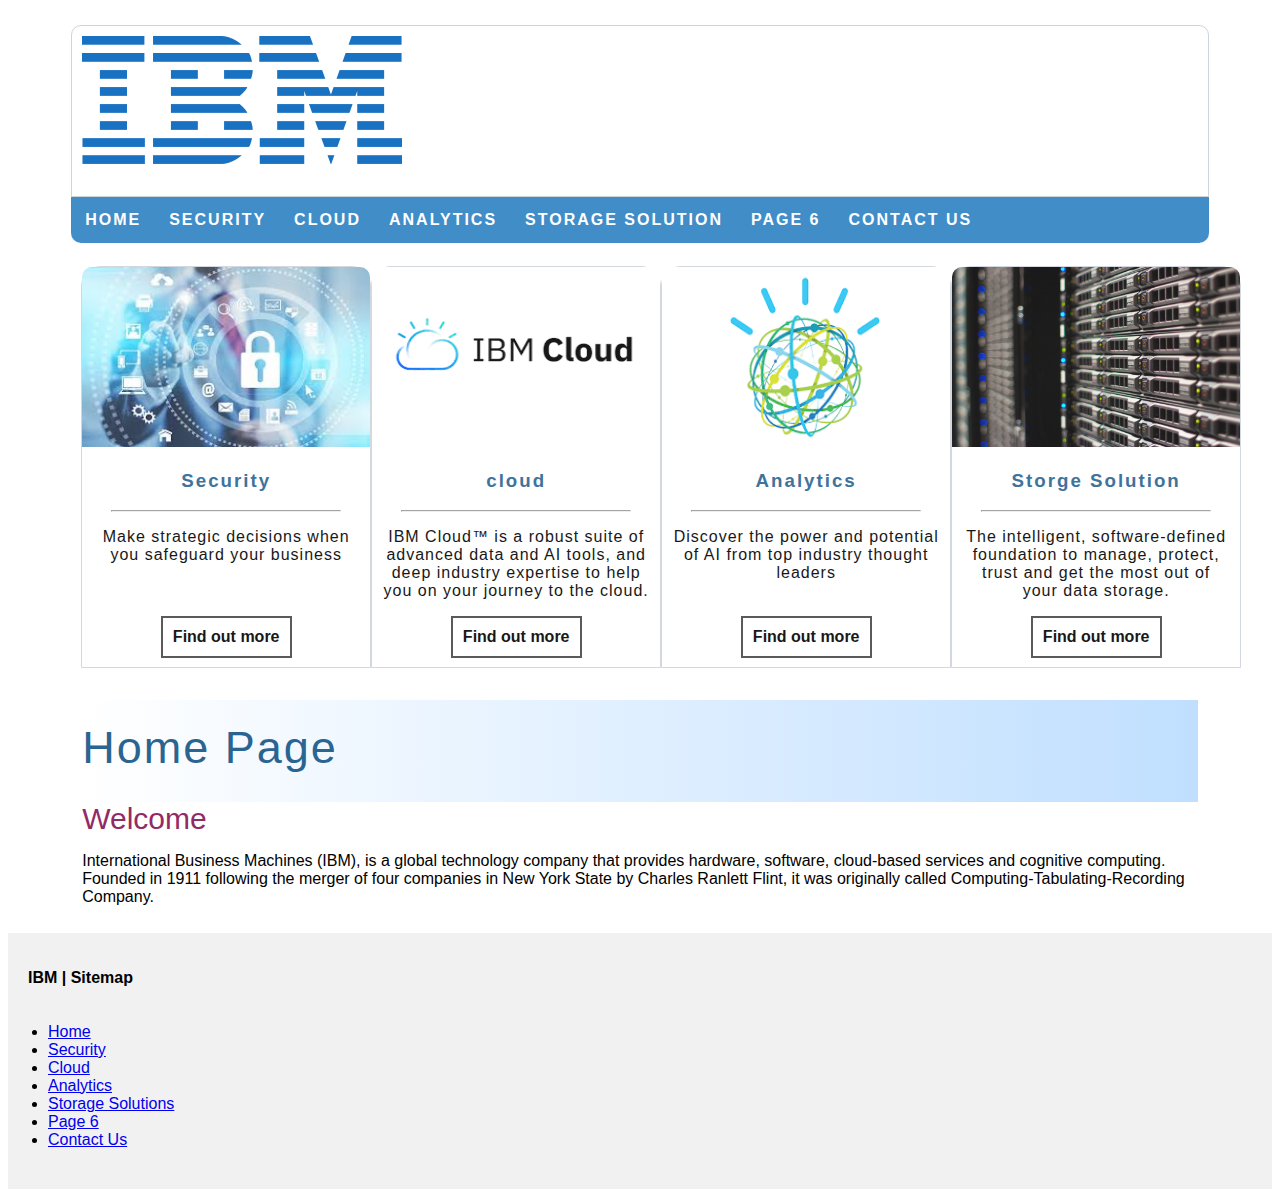
<file: index.html>
<!DOCTYPE html>
<html lang="en">
<head>
<title>IBM | Home</title>
<meta charset="UTF-8">
<meta name="viewport" content="width=device-width, initial-scale=1">
 <link rel="stylesheet" type="text/css" href="CSS/styles.css">

</head>
<body>

<div class="header">
  <div class="logo">
    <img src="Images/logo.png" class="desktop">
    <img src="Images/small_logo.png" class="mobile">
  </div>
</div>

<div class="topnav">
  <a href="index.html">Home</a>
  <a href="security.html">Security</a>
  <a href="cloud.html">Cloud</a>
  <a href="Analytics.html">Analytics</a>
  <a href="storage.html">Storage Solution</a>
  <a href="#">Page 6</a>
  <a href="contact.html">Contact us</a>
</div>
<div class="topnav_mobile">
  <a href="index.html">Home</a>
  <a href="security.html">Security</a>
  <a href="cloud.html">Cloud</a>
  <a href="Analytics.html">Analytics</a>
  <a href="storage.html">Storage Solution</a>
  <a href="#">Page 6</a>
  <a href="contact.html">Contact us</a>
</div>
<div class="cards">
	<div class="card" style="width: 18rem;">
  <img class="cardimg" src="Images/security.jpg">
  <div class="card-body">
    <h3 class="card-title">Security</h3><hr>
    <p class="card-text">Make strategic decisions when you safeguard your business</p><br><br>
    <a href="security.html" class="btn btn-more">Find out more</a>
  </div>
</div>

<div class="card" style="width: 18rem;">
<img class="cardimg" src="Images/cloud.png">
<div class="card-body">
  <h3 class="card-title">cloud</h3><hr>
  <p class="card-text">IBM Cloud™ is a robust suite of advanced data and AI tools, and deep industry expertise to help you on your journey to the cloud.</p>
  <a href="cloud.html" class="btn btn-more">Find out more</a>
</div>
</div>

<div class="card" style="width: 18rem;">
<img class="cardimg" src="Images/Analytics.png">
<div class="card-body">
  <h3 class="card-title">Analytics</h3><hr>
  <p class="card-text">Discover the power and potential of AI from top industry thought leaders</p><br>
  <a href="Analytics.html" class="btn btn-more">Find out more</a>
</div>
</div>

<div class="card" style="width: 18rem;">
<img class="cardimg" src="Images/storage.png">
<div class="card-body">
  <h3 class="card-title">Storge Solution</h3><hr>
  <p class="card-text">The intelligent, software-defined foundation to manage, protect, trust and get the most out of your data storage.</p>
  <a href="storage.html" class="btn btn-more">Find out more</a>
</div>
</div>
</div>

<div class="maincontent">

	<div class="contenttitle">
		Home Page
	</div>

	<div class="subhead">
		Welcome
	</div>
	<p>
		International Business Machines (IBM), is a global technology company that provides hardware, software, cloud-based services and cognitive computing. Founded in 1911 following the merger of four companies in New York State by Charles Ranlett Flint, it was originally called Computing-Tabulating-Recording Company.
	</p>
</div>
<div class="footer">
  <div class="footertitle">
    <p>
      IBM | Sitemap
    </p>
  </div>

  <div class="footer left">
    <li>
      <a href="index.html">Home</a>
    </li>
    <li>
      <a href="security.html">Security</a>
    </li>
    <li>
      <a href="cloud.html">Cloud</a>
    </li>
    <li>
      <a href="Analytics.html">Analytics</a>
    </li>
    <li>
      <a href="storage.html">Storage Solutions</a>
    </li>
    <li>
      <a href="#">Page 6</a>
    </li>
    <li>
      <a href="contact.html">Contact Us</a>
    </li>
  </div>
</div>
</body>
</html>
</file>
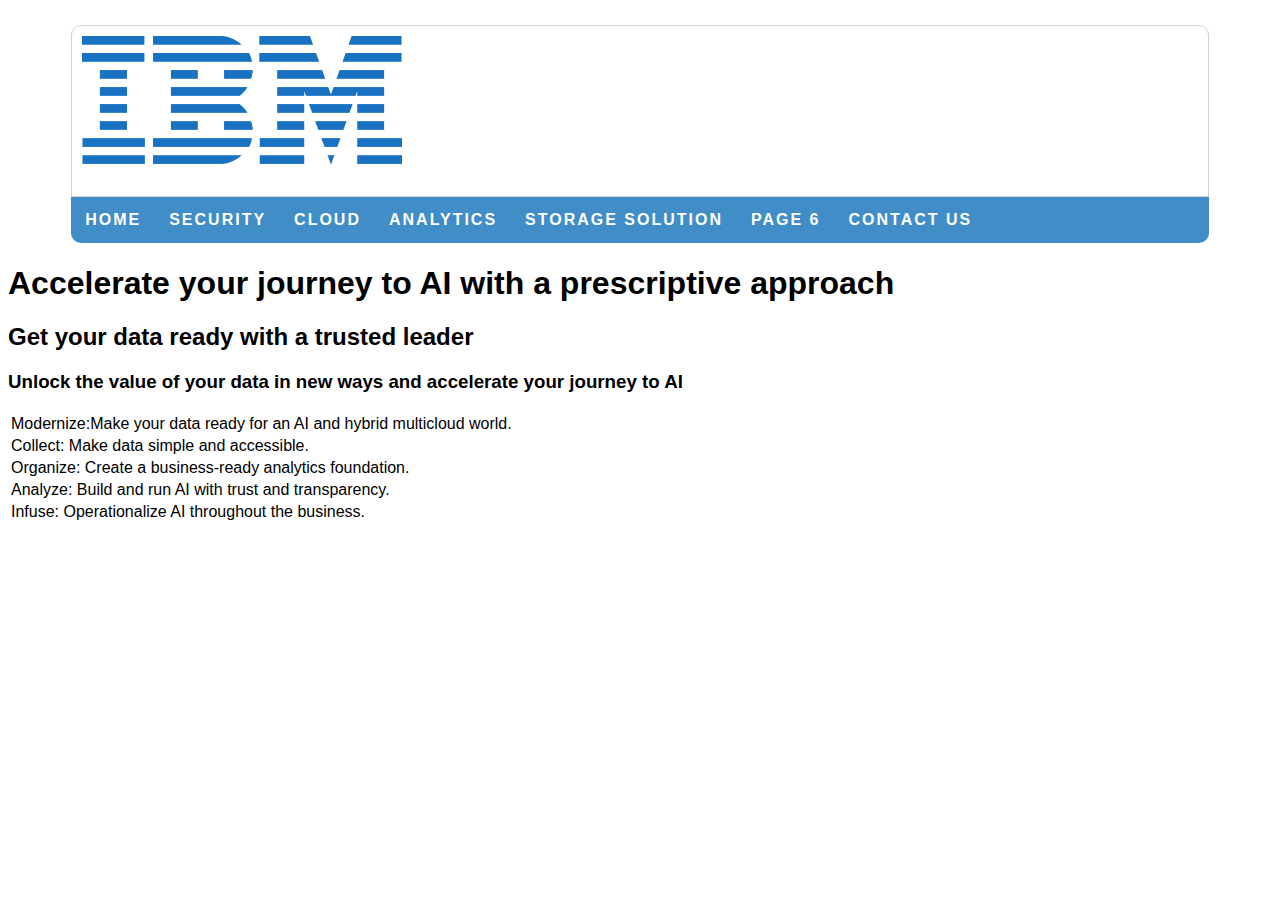
<file: Analytics.html>
<!DOCTYPE html>
<html lang="en">
<head>
<title>IBM | Home</title>
<meta charset="UTF-8">
<meta name="viewport" content="width=device-width, initial-scale=1">
 <link rel="stylesheet" type="text/css" href="CSS/styles.css">

</head>
<body>

<div class="header">
  <div class="logo">
    <img src="Images/logo.png" alt="logo">
  </div>


</div>

<div class="topnav">
  <a href="index.html">Home</a>
  <a href="security.html">Security</a>
  <a href="cloud.html">Cloud</a>
  <a href="Analytics.html">Analytics</a>
  <a href="storage.html">Storage Solution</a>
  <a href="#">Page 6</a>
  <a href="contact.html">Contact us</a>
</div>
<div class ="content">
<h1>Accelerate your journey to AI with a prescriptive approach</h1>
<h2>Get your data ready with a trusted leader</h2>
<h3>Unlock the value of your data in new ways and accelerate your journey to AI</h3>
</div>

<div class="table">
<table>
<tr><td>Modernize:Make your data ready for an AI and hybrid multicloud world.</td></tr>
<tr><td>Collect: Make data simple and accessible.</td></tr>
<tr><td> Organize: Create a business-ready analytics foundation.</td></tr>
<tr><td>Analyze: Build and run AI with trust and transparency.</td></tr>
<tr><td>Infuse: Operationalize AI throughout the business.</td></tr>
</table>
</div>
</file>
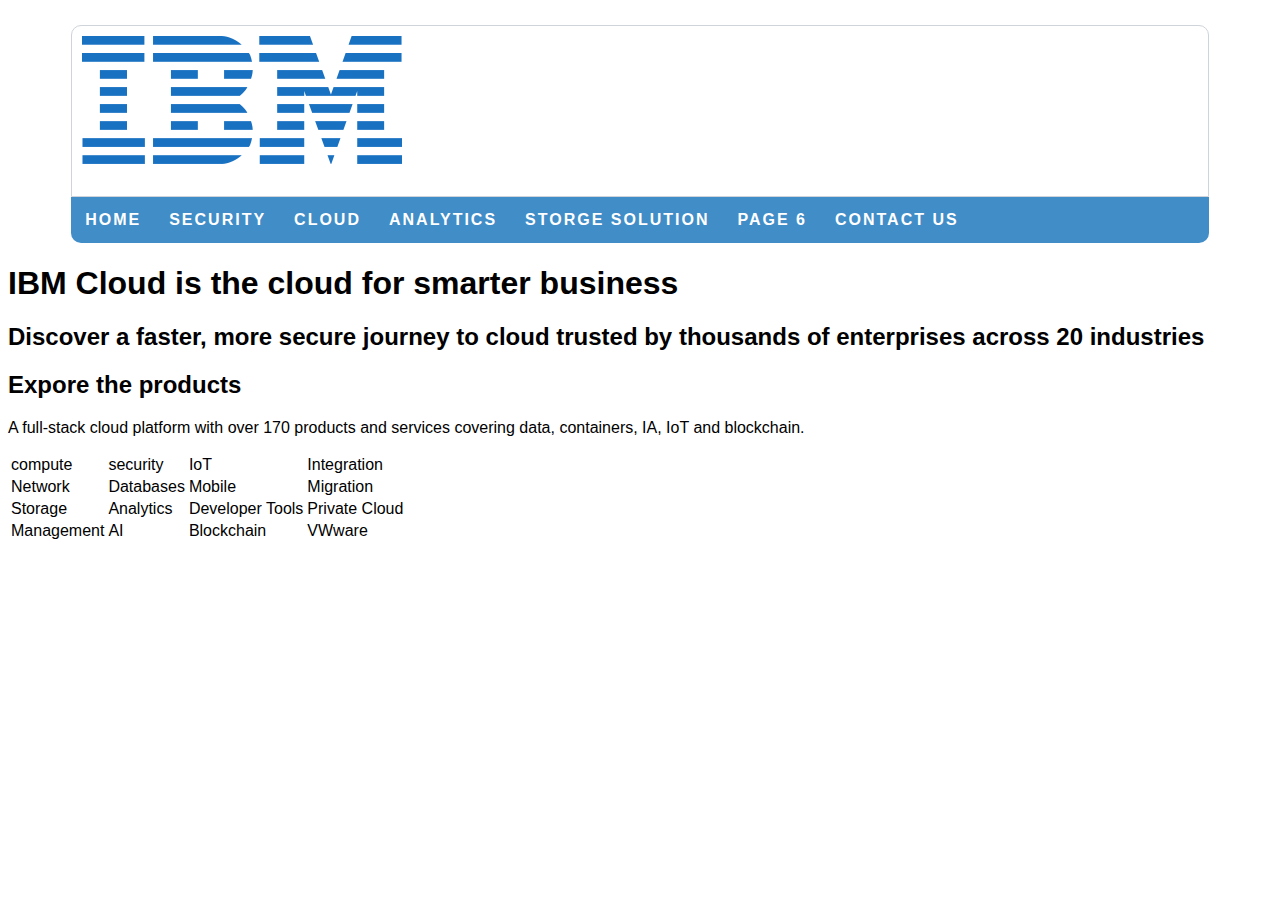
<file: cloud.html>
<!DOCTYPE html>
<html lang="en">
<head>
<title>IBM | Home</title>
<meta charset="UTF-8">
<meta name="viewport" content="width=device-width, initial-scale=1">
 <link rel="stylesheet" type="text/css" href="CSS/styles.css">

</head>
<body>

<div class="header">
  <div class="logo">
    <img src="Images/logo.png" alt="logo">
  </div>
</div>

<div class="topnav">
  <a href="index.html">Home</a>
  <a href="security.html">Security</a>
  <a href="cloud.html">Cloud</a>
  <a href="Analytics.html">Analytics</a>
  <a href="storge.html">Storge Solution</a>
  <a href="#">Page 6</a>
  <a href="contact.html">Contact us</a>
</div>

<div class="content">
    <h1>IBM Cloud is the cloud for smarter business</h1>
    <h2>Discover a faster, more secure journey to cloud trusted by thousands of enterprises across 20 industries</h2>
    <h2>Expore the products</h2>
    <p>A full-stack cloud platform with over 170 products and services covering data, containers, IA, IoT and blockchain.<br>
    </p>
</div>
<div class="table">
    <table>
      <tr>
        <td>compute</td>
        <td>security</td>
        <td>IoT</td>
        <td>Integration</td>
      </tr>
      <tr>
        <td>Network</td>
        <td>Databases</td>
        <td>Mobile</td>
        <td>Migration</td>
      </tr>
      <tr>
        <td>Storage</td>
        <td>Analytics</td>
        <td>Developer Tools</td>
        <td>Private Cloud</td>
      </tr>
      <tr>
        <td>Management</td>
        <td>AI</td>
        <td>Blockchain</td>
        <td>VWware</td>
      </tr>

    </table>
  </div>


</body>
</html>
</file>
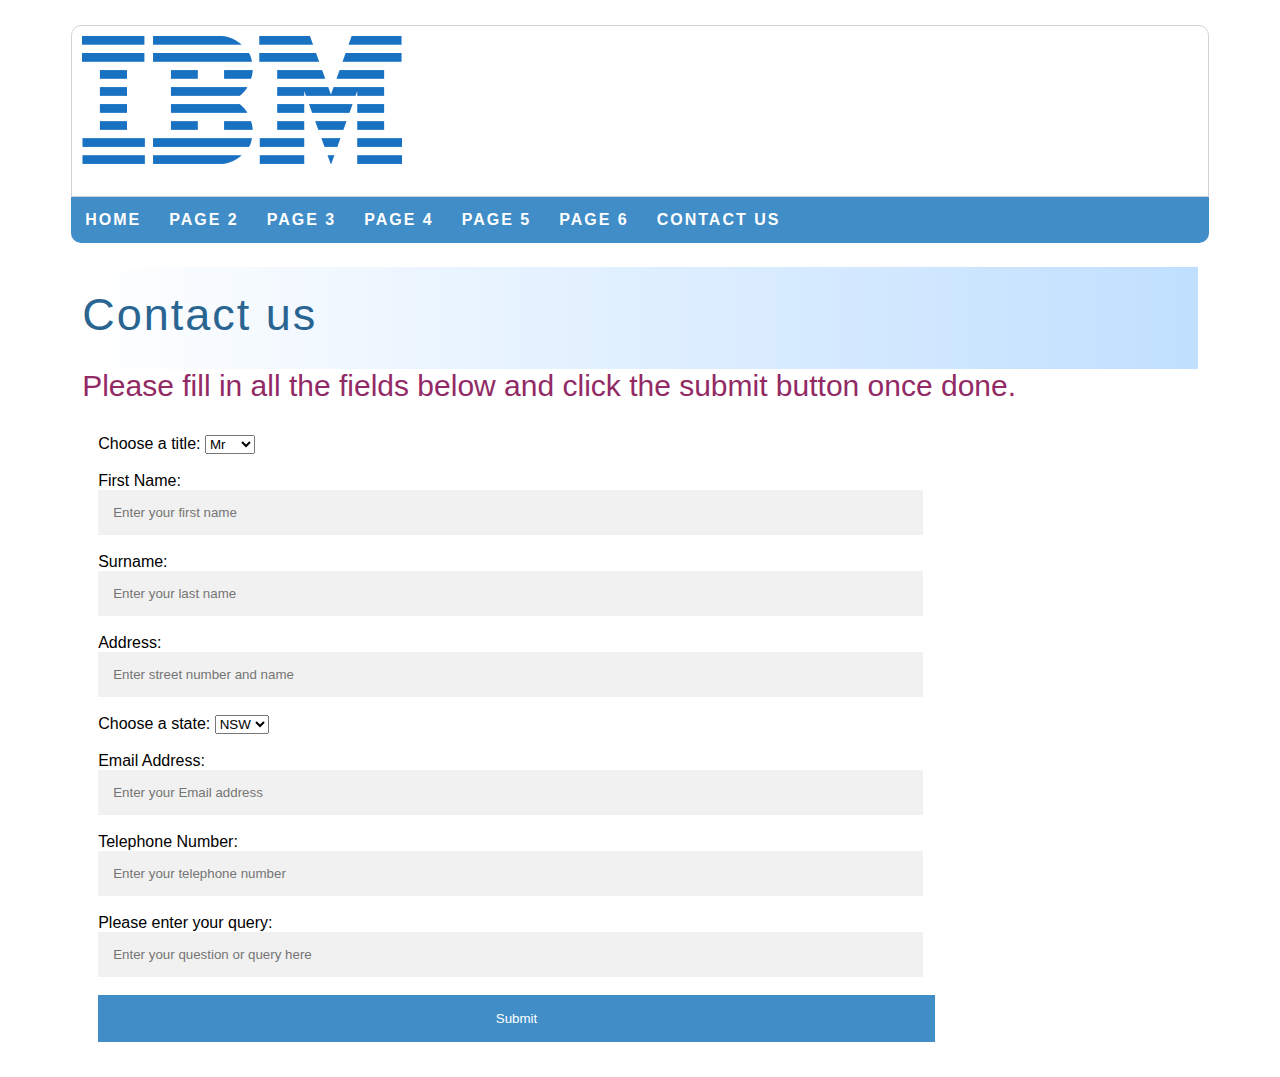
<file: contact.html>
<!DOCTYPE html>
<html lang="en">
<head>
<title>IBM - Contact us</title>
<meta charset="UTF-8">
<meta name="viewport" content="width=device-width, initial-scale=1">
 <link rel="stylesheet" type="text/css" href="CSS/styles.css">
 <link rel="stylesheet" type="text/css" href="CSS/formstyles.css">


</head>
<body>

<div class="header">
  <div class="logo">
    <img src="Images/logo.png" alt="logo">
  </div>
</div>

<div class="topnav">
  <a href="index.html">Home</a>
  <a href="#">Page 2</a>
  <a href="#">Page 3</a>
  <a href="#">Page 4</a>
  <a href="#">Page 5</a>
  <a href="#">Page 6</a>
  <a href="contact.html">Contact us</a>
</div>



<div class="maincontent">
	<div class="contenttitle">
		Contact us
	</div>

	<div class="subhead">
    Please fill in all the fields below and click the submit button once done.
	</div>
	<p>
    <form>
        <div class="mainpage">

          <label for="usertitle">Choose a title:</label>
          <select id="usertitle" name="usertitle">
            <option value="mr">Mr</option>
            <option value="miss">Miss</option>
            <option value="mrs">Mrs</option>
            <option value="dr">Dr</option>
            </select>
            <br><br>
          <label for="firstname">First Name:</label><br>
          <input type="text" placeholder="Enter your first name" id="firstname" name="firstname">
          <br><br>
          <label for="lastname">Surname:</label><br>
          <input type="text" placeholder="Enter your last name" id="lastname" name="lastname">
          <br><br>
          <label for="street">Address:</label><br>
          <input type="text" placeholder="Enter street number and name" id="street" name="street">
          <br><br>
          <label for="usertitle">Choose a state:</label>
          <select id="state" name="state">
            <option value="nsw">NSW</option>
            <option value="qld">QLD</option>
            <option value="sa">SA</option>
            <option value="tas">TAS</option>
            <option value="vic">VIC</option>
            <option value="wa">WA</option>
            <option value="act">ACT</option>
            <option value="nt">NT</option>
            </select>
          <br><br>

          <label for="email">Email Address:</label><br>
          <input type="email" placeholder="Enter your Email address" id="email" name="email">
          <br><br>
          <label for="phone">Telephone Number:</label><br>
          <input type="tel" placeholder="Enter your telephone number" id="phone" name="phone">
          <br><br>
          <label for="query">Please enter your query:</label><br>
          <input type="text" placeholder="Enter your question or query here" id="street" name="query">
          <br><br>
          <input type="submit" class="submitbutton" formaction="formsubmit.html">
        </div>


</div>

</body>
</html>
</file>
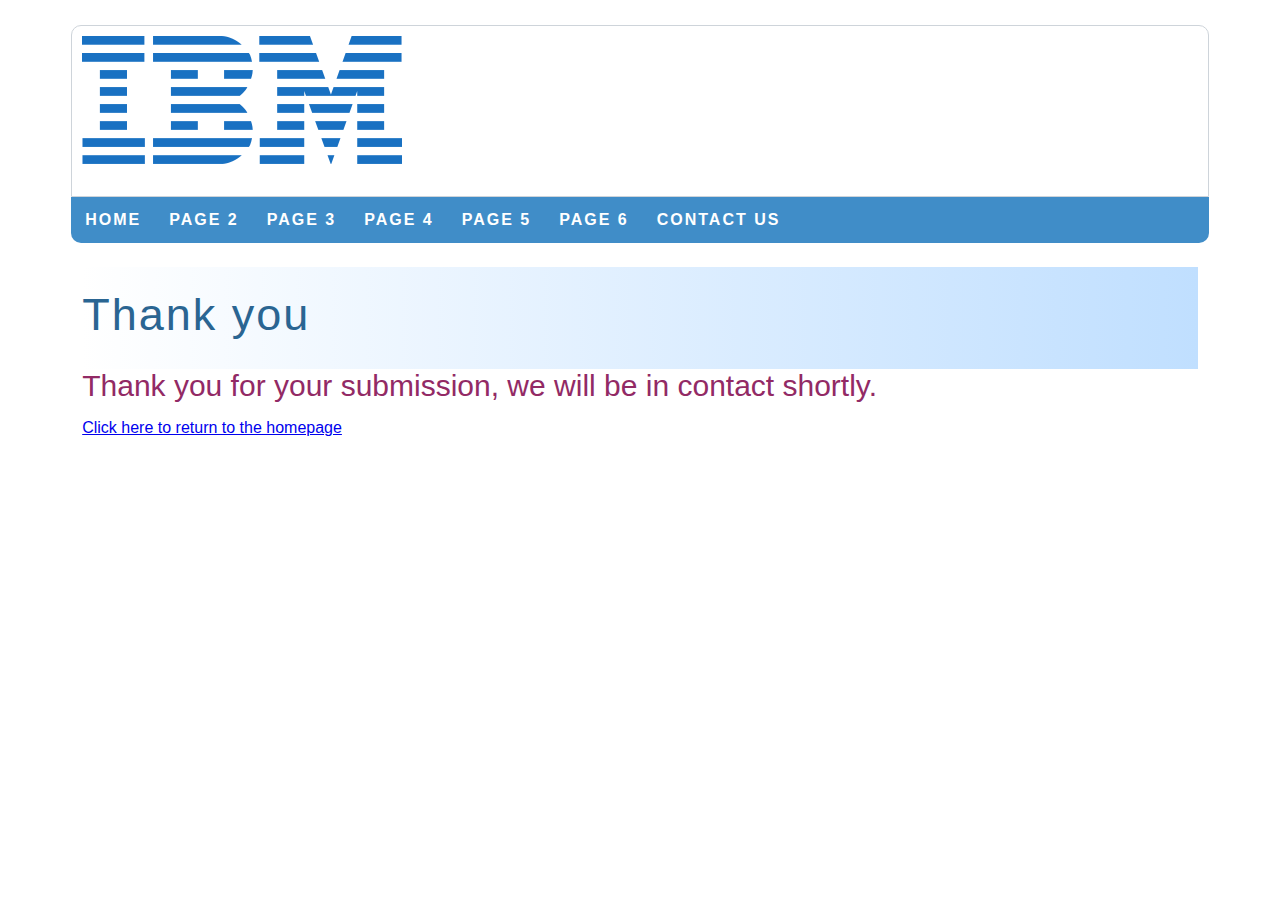
<file: formsubmit.html>
<!DOCTYPE html>
<html lang="en">
<head>
  <title>IBM - Contact us</title>
  <meta charset="UTF-8">
  <meta name="viewport" content="width=device-width, initial-scale=1">
   <link rel="stylesheet" type="text/css" href="CSS/styles.css">
   <link rel="stylesheet" type="text/css" href="CSS/formstyles.css">


</head>
<body>

<div class="header">
  <div class="logo">
    <img src="Images/logo.png" alt="logo">
  </div>
</div>

<div class="topnav">
  <a href="index.html">Home</a>
  <a href="#">Page 2</a>
  <a href="#">Page 3</a>
  <a href="#">Page 4</a>
  <a href="#">Page 5</a>
  <a href="#">Page 6</a>
  <a href="#">Contact us</a>
</div>



<div class="maincontent">
	<div class="contenttitle">
		Thank you
	</div>

	<div class="subhead">
    Thank you for your submission, we will be in contact shortly.
	</div>

  <p>
    <a href="index.html">Click here to return to the homepage</a>
  </p>


</div>

</body>
</html>
</file>
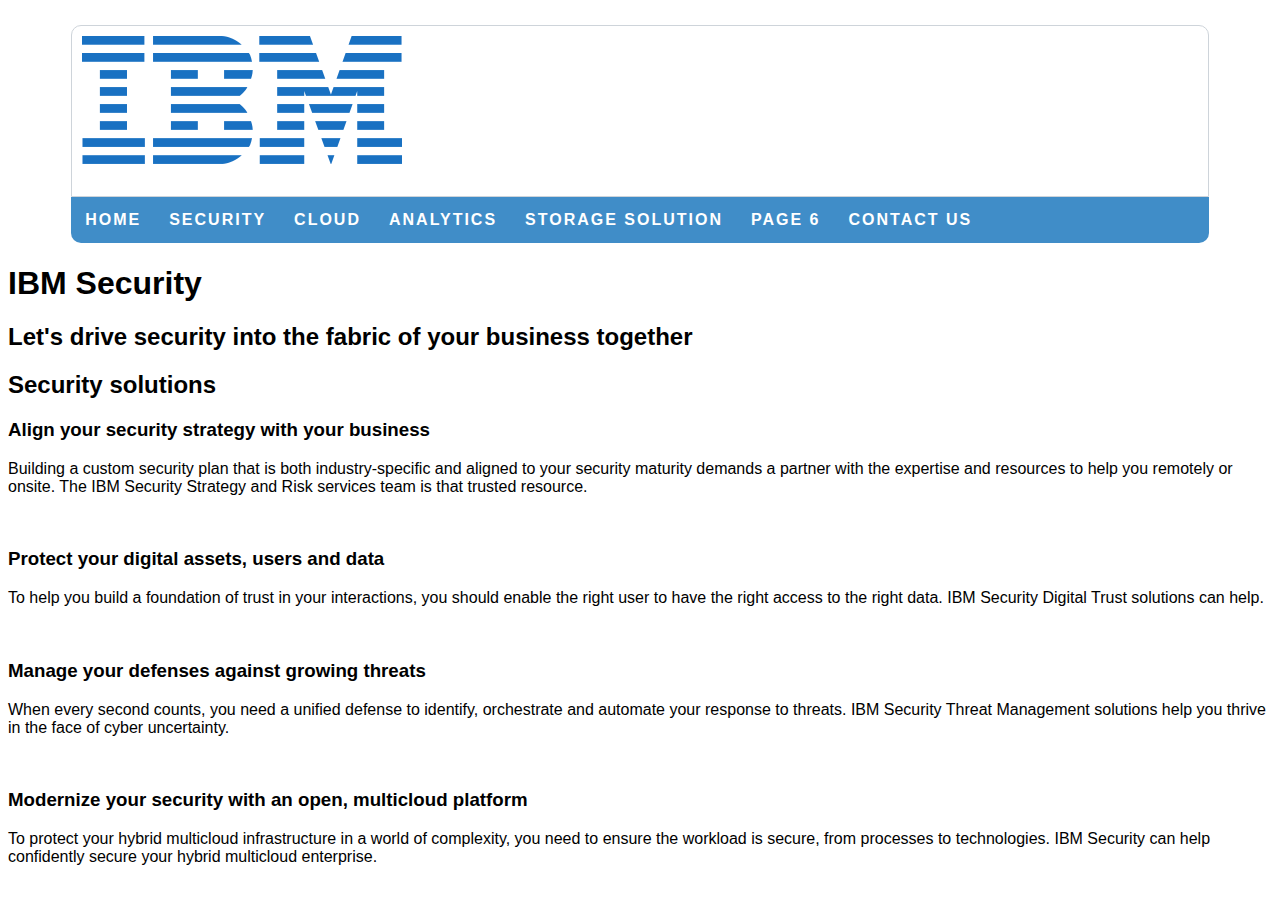
<file: security.html>
<!DOCTYPE html>
<html lang="en">
<head>
<title>IBM | Home</title>
<meta charset="UTF-8">
<meta name="viewport" content="width=device-width, initial-scale=1">
 <link rel="stylesheet" type="text/css" href="CSS/styles.css">

</head>
<body>

<div class="header">
  <div class="logo">
    <img src="Images/logo.png" alt="logo">
  </div>


</div>

<div class="topnav">
  <a href="index.html">Home</a>
  <a href="security.html">Security</a>
  <a href="cloud.html">Cloud</a>
  <a href="Analytics.html">Analytics</a>
  <a href="storage.html">Storage Solution</a>
  <a href="#">Page 6</a>
  <a href="contact.html">Contact us</a>
</div>

<div class="content">
  <h1>IBM Security</h1>
  <h2>Let's drive security into the fabric of your business together</h2>
  <h2>Security solutions</h2>

  <h3>Align your security strategy with your business</h3>
  <p>Building a custom security plan that is both industry-specific and aligned to your security maturity demands a partner with the expertise and resources to help you remotely or onsite. The IBM Security Strategy and Risk services team is that trusted resource.
  </p><br>

  <h3>Protect your digital assets, users and data</h3>
  <p>
    To help you build a foundation of trust in your interactions, you should enable the right user to have the right access to the right data. IBM Security Digital Trust solutions can help.
  </p><br>

  <h3>Manage your defenses against growing threats</h3>
  <p>
    When every second counts, you need a unified defense to identify, orchestrate and automate your response to threats. IBM Security Threat Management solutions help you thrive in the face of cyber uncertainty.
  </p><br>

  <h3>Modernize your security with an open, multicloud platform</h3>
  <p>
    To protect your hybrid multicloud infrastructure in a world of complexity, you need to ensure the workload is secure, from processes to technologies. IBM Security can help confidently secure your hybrid multicloud enterprise.
  </p><br>
</file>
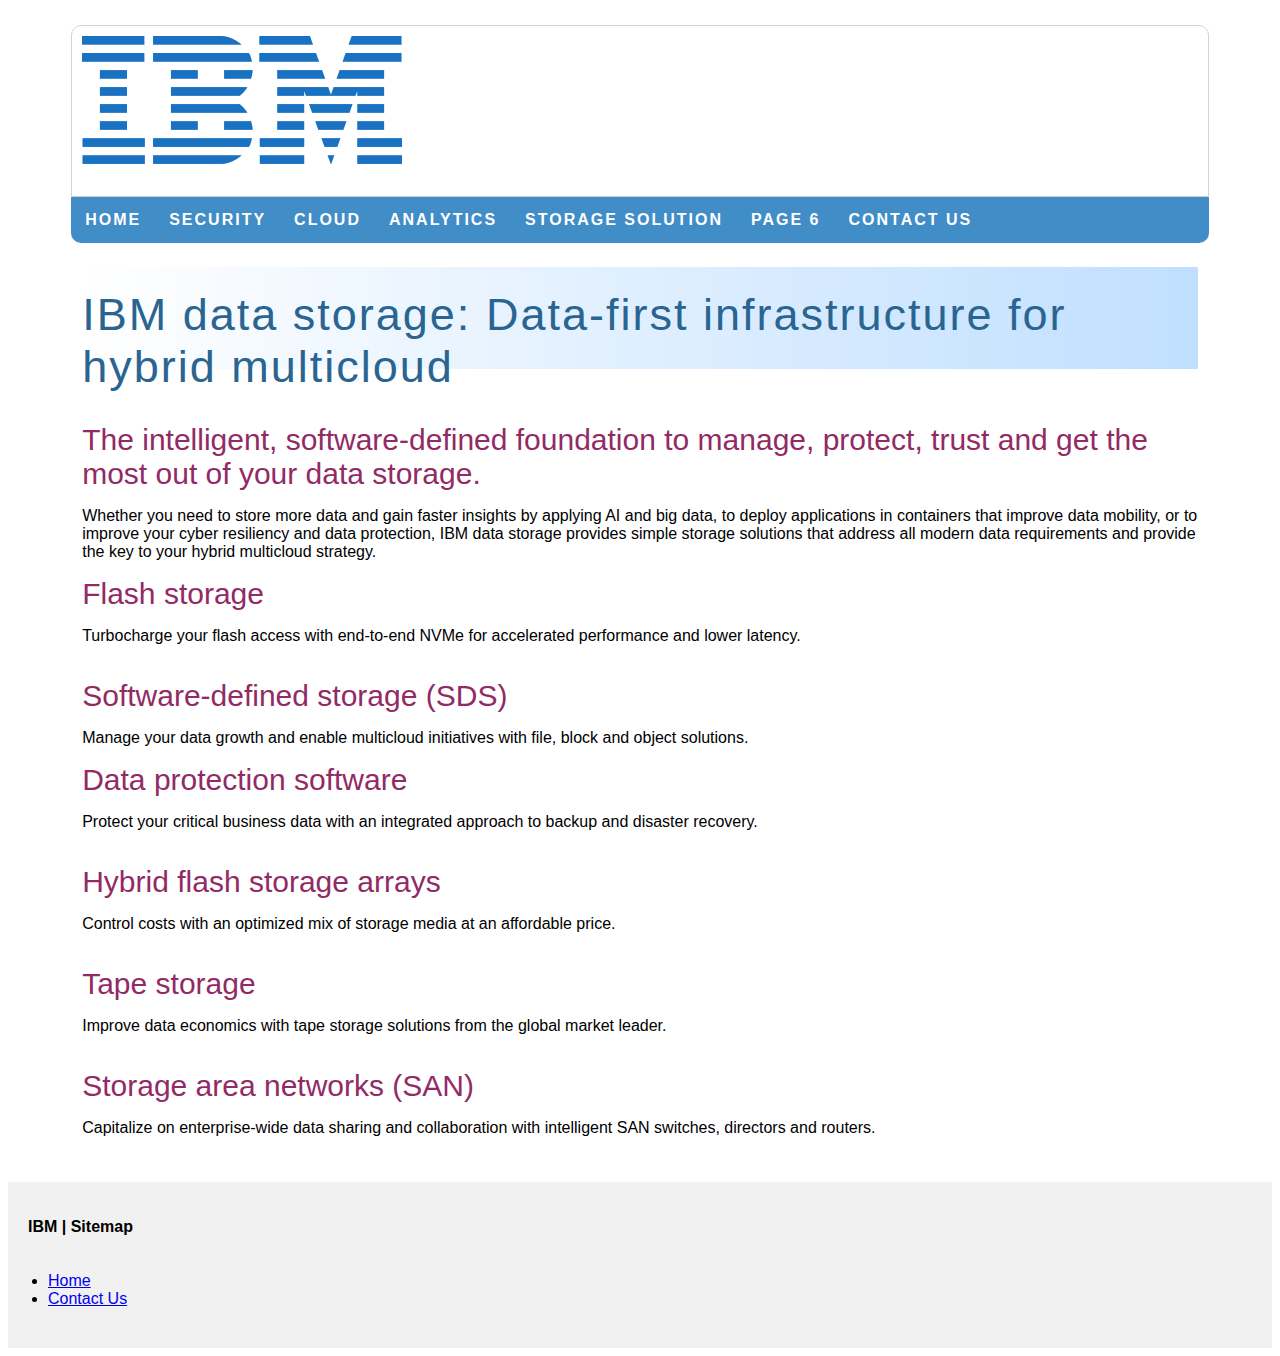
<file: storage.html>
<!DOCTYPE html>
<html lang="en">
<head>
<title>IBM | Storage</title>
<meta charset="UTF-8">
<meta name="viewport" content="width=device-width, initial-scale=1">
 <link rel="stylesheet" type="text/css" href="CSS/styles.css">

</head>
<body>

<div class="header">
  <div class="logo">
    <img src="Images/logo.png" alt="logo">
  </div>


</div>

<div class="topnav">
  <a href="index.html">Home</a>
  <a href="security.html">Security</a>
  <a href="cloud.html">Cloud</a>
  <a href="Analytics.html">Analytics</a>
  <a href="storage.html">Storage Solution</a>
  <a href="#">Page 6</a>
  <a href="contact.html">Contact us</a>
</div>

<div class="maincontent">
	<div class="contenttitle">
		IBM data storage: Data-first infrastructure for hybrid multicloud
	</div>
  <br><br><br>

	<div class="subhead">
		The intelligent, software-defined foundation to manage, protect, trust and get the most out of your data storage.
	</div>
	<p>
    Whether you need to store more data and gain faster insights by applying AI and big data, to deploy applications
     in containers that improve data mobility, or to improve your cyber resiliency and data protection, IBM data storage
      provides simple storage solutions that address all modern data requirements and provide the key to your hybrid
       multicloud strategy.
	</p>

  <div class="subhead">
    Flash storage
  </div>
  <p>
    Turbocharge your flash access with end-to-end NVMe for accelerated performance and lower latency.
  </p>
  <br>
  <div class="subhead">
    Software-defined storage (SDS)
  </div>
  <p>
    Manage your data growth and enable multicloud initiatives with file, block and object solutions.
  </p>
  <div class="subhead">
    Data protection software
  </div>
  <p>
    Protect your critical business data with an integrated approach to backup and disaster recovery.
  </p>
  <br>
  <div class="subhead">
    Hybrid flash storage arrays
  </div>
  <p>
    Control costs with an optimized mix of storage media at an affordable price.
  </p>
  <br>
  <div class="subhead">
    Tape storage
  </div>
  <p>
    Improve data economics with tape storage solutions from the global market leader.
  </p>
  <br>
  <div class="subhead">
    Storage area networks (SAN)
  </div>
  <p>
    Capitalize on enterprise-wide data sharing and collaboration with intelligent SAN switches, directors and routers.
  </p><br>
</div>
<div class="footer">
  <div class="footertitle">
    <p>
      IBM | Sitemap
    </p>
  </div>

  <div class="footer left">
    <li>
      <a href="index.html">Home</a>
    </li>
    <li>
      <a href="contact.html">Contact Us</a>
    </li>
  </div>
</div>
</body>
</html>
</file>
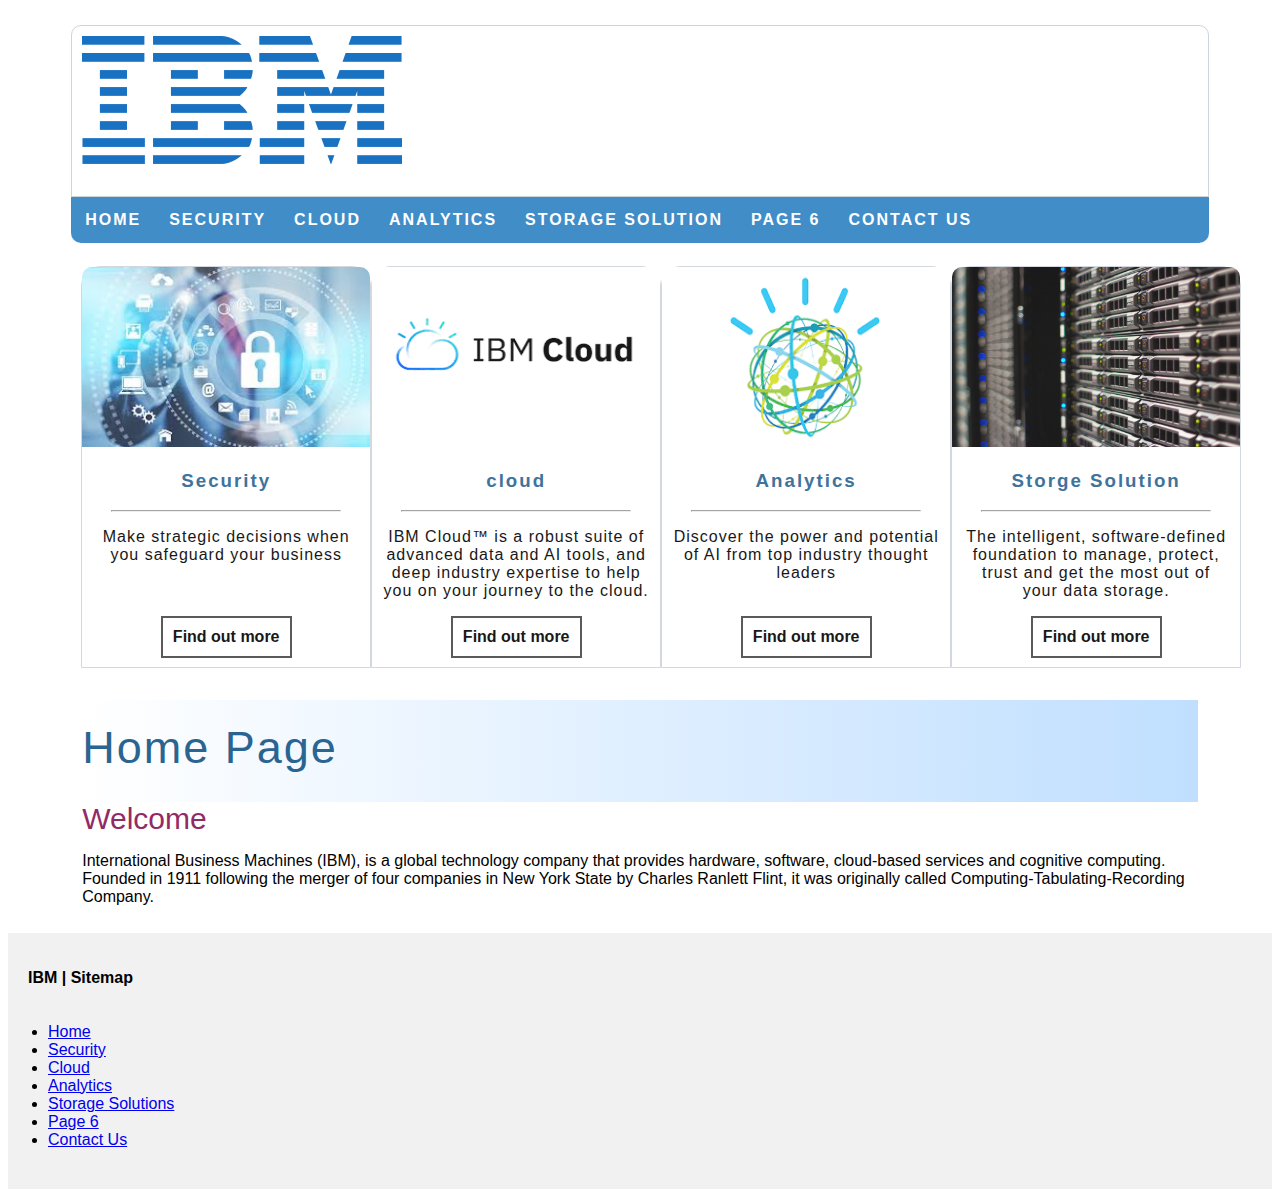
<file: testnav.html>
<!DOCTYPE html>
<html lang="en">
<head>
<title>IBM | Home</title>
<meta charset="UTF-8">
<meta name="viewport" content="width=device-width, initial-scale=1">
 <link rel="stylesheet" type="text/css" href="CSS/styles.css">

</head>
<body>

<div class="header">
  <div class="logo">
    <img src="Images/logo.png" class="desktop">
    <img src="Images/small_logo.png" class="mobile">
  </div>
</div>

<div class="topnav">
  <a href="index.html">Home</a>
  <a href="security.html">Security</a>
  <a href="cloud.html">Cloud</a>
  <a href="Analytics.html">Analytics</a>
  <a href="storage.html">Storage Solution</a>
  <a href="#">Page 6</a>
  <a href="contact.html">Contact us</a>
</div>

<div class="cards">
	<div class="card" style="width: 18rem;">
  <img class="cardimg" src="Images/security.jpg">
  <div class="card-body">
    <h3 class="card-title">Security</h3><hr>
    <p class="card-text">Make strategic decisions when you safeguard your business</p><br><br>
    <a href="security.html" class="btn btn-more">Find out more</a>
  </div>
</div>

<div class="card" style="width: 18rem;">
<img class="cardimg" src="Images/cloud.png">
<div class="card-body">
  <h3 class="card-title">cloud</h3><hr>
  <p class="card-text">IBM Cloud™ is a robust suite of advanced data and AI tools, and deep industry expertise to help you on your journey to the cloud.</p>
  <a href="cloud.html" class="btn btn-more">Find out more</a>
</div>
</div>

<div class="card" style="width: 18rem;">
<img class="cardimg" src="Images/Analytics.png">
<div class="card-body">
  <h3 class="card-title">Analytics</h3><hr>
  <p class="card-text">Discover the power and potential of AI from top industry thought leaders</p><br>
  <a href="Analytics.html" class="btn btn-more">Find out more</a>
</div>
</div>

<div class="card" style="width: 18rem;">
<img class="cardimg" src="Images/storage.png">
<div class="card-body">
  <h3 class="card-title">Storge Solution</h3><hr>
  <p class="card-text">The intelligent, software-defined foundation to manage, protect, trust and get the most out of your data storage.</p>
  <a href="storage.html" class="btn btn-more">Find out more</a>
</div>
</div>
</div>

<div class="maincontent">

	<div class="contenttitle">
		Home Page
	</div>

	<div class="subhead">
		Welcome
	</div>
	<p>
		International Business Machines (IBM), is a global technology company that provides hardware, software, cloud-based services and cognitive computing. Founded in 1911 following the merger of four companies in New York State by Charles Ranlett Flint, it was originally called Computing-Tabulating-Recording Company.
	</p>
</div>
<div class="footer">
  <div class="footertitle">
    <p>
      IBM | Sitemap
    </p>
  </div>

  <div class="footer left">
    <li>
      <a href="index.html">Home</a>
    </li>
    <li>
      <a href="security.html">Security</a>
    </li>
    <li>
      <a href="cloud.html">Cloud</a>
    </li>
    <li>
      <a href="Analytics.html">Analytics</a>
    </li>
    <li>
      <a href="storage.html">Storage Solutions</a>
    </li>
    <li>
      <a href="#">Page 6</a>
    </li>
    <li>
      <a href="contact.html">Contact Us</a>
    </li>
  </div>
</div>
</body>
</html>
</file>
<file: CSS/styles.css>
/*------ Header/logo ------*/

.header {
	padding: 10px;
	text-align: center;
	background: #FFFFFF;
	color: 000000;
	margin-left: 5%;
	margin-right: 5%;
	margin-top: 2%;
	height: 150px;
	border-top-left-radius:10px;
	border-top-right-radius:10px;
	border: 1px solid #ced4da;
}

.logo {
	float:left;
}

.logo .mobile {
	display: none;
}

/*------ Navigation bar ------*/
.topnav_mobile {
	display: none;
}

.topnav {
	overflow: hidden;
	background-color: #408dc8;
	margin-left:5%;
	margin-right:5%;
	border-bottom-left-radius:10px;
	border-bottom-right-radius:10px;
}

.topnav a {
	display: block;
	float: left;
	padding: 14px;
	text-decoration: none;
	font-weight: bold;
	color:#FFFFFF;
	text-transform: uppercase;
	letter-spacing:2px;
}

.topnav_mobile {
	height:100%;
	background-color: #408dc8;
	margin-left: 5%;
	margin-right: 5%;
}

.topnav_mobile a {
	display:block;
	text-align: center;
	color:#FFFFFF;
	text-transform: uppercase;
	letter-spacing: 2px;
	text-decoration: none;
	font-weight: bold;


}


.topnav a:hover {
	background-color: #000000;
	color: #FFFFFF;
}


/*------ Main content of website ------*/


body {
  font-family: Arial, sans-serif;
  background-color: #FFFFFF;
}

.maincontent {
	background-color:#FFFFFF;
	margin-left:5%;
	margin-right:5%;
	margin-top:1%;
	padding: 10px;
	border: 1px solid #FFFFFF;
}

.contenttitle {
	font-size: 45px;
	padding-top: 2%;
	color: #2a6592;
	letter-spacing:2px;
	background: rgb(255,255,255);
	background: linear-gradient(90deg, rgba(255,255,255,1) 0%, rgba(255,255,255,1) 0%, rgba(192,223,255,1) 100%);
	height:80px;
}

.subhead {
	font-size: 30px;
	color: #922a65;
}

/*------ Information cards ------*/

.card {
	width:300px;
	height:400px;
	background-color: #FFFFFF;
	border: 1px solid #ced4da;
	font-family: Arial, Helvetica, sans-serif;
	text-align:center;
	border-top-left-radius: 20px;
	border-top-right-radius: 20px;
	opacity: 0.9;
}

.cards {
	background-color: #FFFFFF;
	margin-left:5%;
	margin-right:5%;
	margin-top: 1%;
	height: 400px;
	padding: 10px;
	display: flex;
	justify-content: space-between;
}

.card:hover {
	border:1px solid #000000;
	opacity: 1;
}

.cardimg {
	width:288px;
	height:180px;
	border-top-left-radius: 10px;
	border-top-right-radius: 10px;
}

.btn-more {
	color: #000000;
	background-color: #FFFFFF;
	text-decoration: none;
	border: 2px solid #494949;
	display: inline-block;
	padding: 10px;
	font-weight: bold;
}

.btn-more:hover {
	color: #FFFFFF;
	background-color: #000000;
}

.card-title {
	letter-spacing: 2px;
	color: #2a6592;
	font-weight: 700;
}

hr {
	margin-left:10%;
	margin-right:10%;
}

.card-text {
	letter-spacing:1px;
	padding-left:10px;
	padding-right:10px;
}

.banner {
	margin-left:5%;
	margin-right:5%;
}
/*------ Footer ------*/


.footer {
  background-color: #f1f1f1;
  padding: 20px;
  text-align: left;
}

.footer.left {
}

.footer.middle {
	margin-left: 50%;
}

.footertitle {
	font-weight: bold;
}

/*------ Styling for mobile devices ------*/

@viewport {
  width: device-width ;
  zoom: 1.0 ;
}
@media (max-width: 825px) {
	.logo .mobile {
		display: block;
	}
	.logo .desktop {
		display: none;
	}
	.topnav_mobile {
		display: block;
	}
	.topnav {
		display:none;
	}
	.header {
		height: 80px;
	}
}
</file>
<file: CSS/formstyles.css>
input[type=text],
input[type=email],
input[type=tel] {
  width: 95%;
  padding: 15px;
  border: none;
  background: #f1f1f1;
  background-position:left;
  background-repeat: no-repeat;
}




.submitbutton {
  background: #408dc8;
  color: #FFFFFF;
  border: none;
  width: 100%;
  padding: 16px;
}

input:focus {
  background: #ddd;
  outline: none;
}

.mainpage {
  width:75%;
  padding:16px;
  background-color: white;
}
</file>
